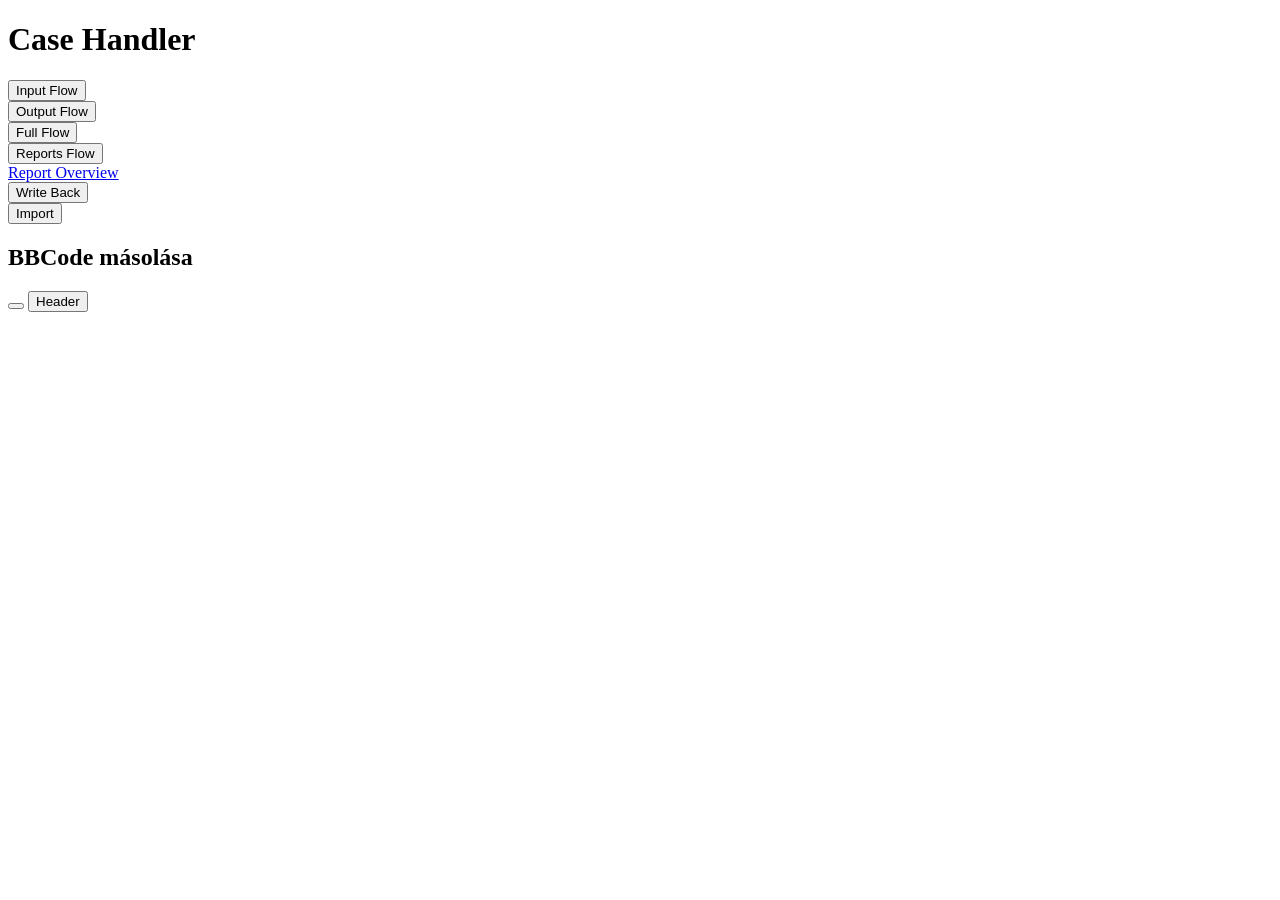
<file: tb-automation/src/main/resources/templates/index.html>
<!DOCTYPE html>
<html xmlns:th="http://www.thymeleaf.org">
<head>
    <meta charset="UTF-8">
    <title>Case Handler</title>
    <link href="https://fonts.googleapis.com/css2?family=Rajdhani:wght@400;600;700&display=swap" rel="stylesheet">
    <link th:href="@{/css/style.css}" rel="stylesheet">
</head>
<body>
<h1>Case Handler</h1>

<nav class="top-nav">
    <form method="post" action="/run-input">
        <button class="btn btn-nav" type="submit">Input Flow</button>
    </form>
    <form method="post" action="/run-output">
        <button class="btn btn-nav" type="submit">Output Flow</button>
    </form>
    <form method="post" action="/run-full">
        <button class="btn btn-nav" type="submit">Full Flow</button>
    </form>
    <form method="post" action="/run-reports">
        <button class="btn btn-nav" type="submit">Reports Flow</button>
    </form>
    <a href="/reports" class="btn btn-nav">Report Overview</a>
    <form method="post" action="/run-writeback">
        <button class="btn btn-nav" type="submit">Write Back</button>
    </form>
    <form method="post" action="/import-personal-records">
        <button class="btn btn-nav" type="submit">Import</button>
    </form>
</nav>

<p class="status" th:text="${status}"></p>

<div class="case-buttons" th:if="${not #lists.isEmpty(cases)}">
    <h2>BBCode másolása</h2>
    <div class="case-row" th:each="case : ${cases}">
        <button class="btn btn-case"
                th:text="${case.matchCode}"
                th:data-bbcode="${case.bbcodeContent}"
                onclick="copyBbcode(this)">
        </button>
        <button class="btn btn-title"
                th:data-title="${titles[case.id]}"
                onclick="copyTitle(this)">
            Header
        </button>
    </div>
</div>

<script>
    function copyBbcode(btn) {
    const content = btn.getAttribute('data-bbcode');
    navigator.clipboard.writeText(content);
    btn.classList.toggle('clicked');
}

function copyTitle(btn) {
    const content = btn.getAttribute('data-title');
    navigator.clipboard.writeText(content);
    btn.classList.toggle('clicked');
}
</script>
</body>
</html>
</file>
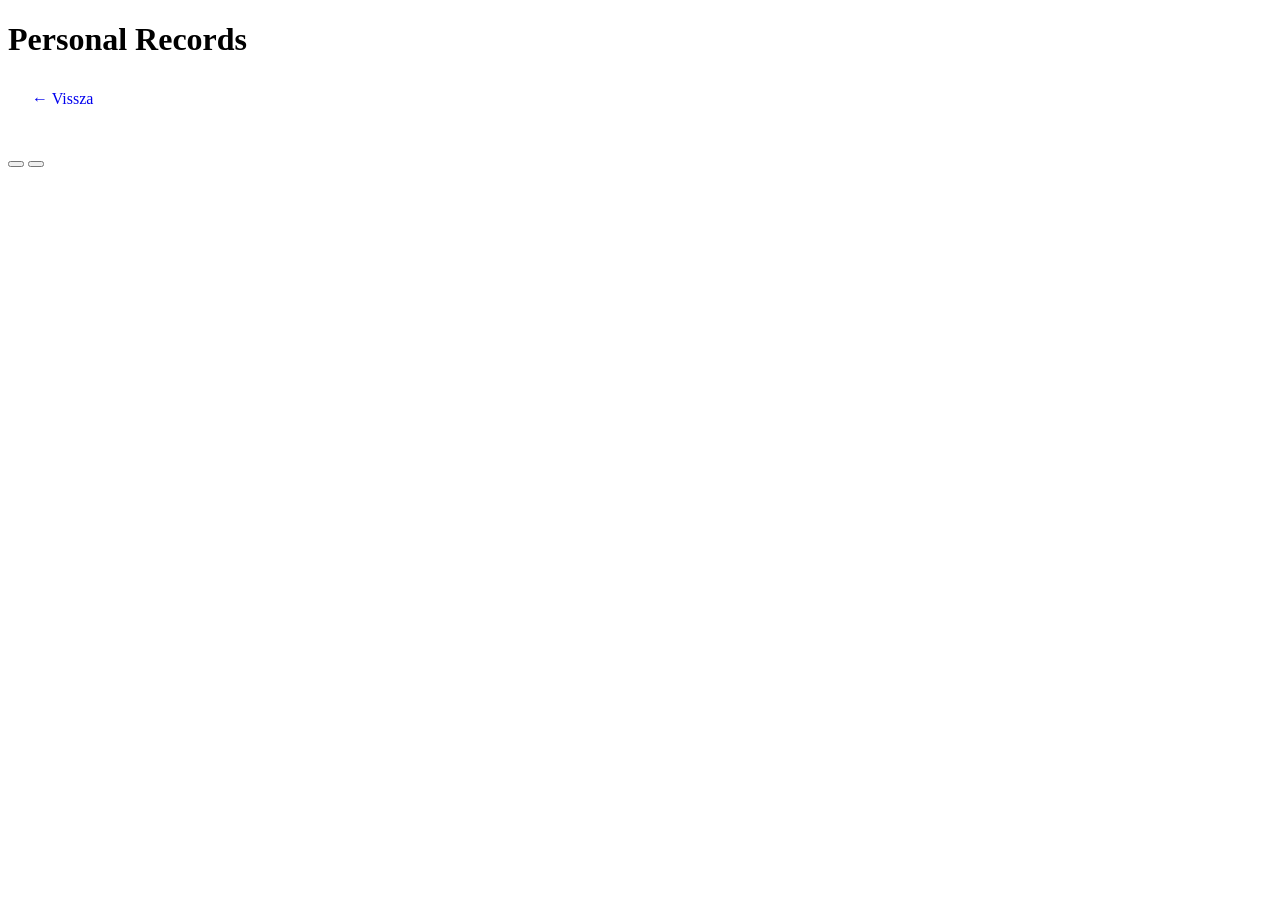
<file: tb-automation/src/main/resources/templates/personal-records.html>
<!DOCTYPE html>
<html xmlns:th="http://www.thymeleaf.org">
<head>
    <meta charset="UTF-8">
    <title>Personal Records</title>
    <link href="https://fonts.googleapis.com/css2?family=Rajdhani:wght@400;600;700&display=swap" rel="stylesheet">
    <link th:href="@{/css/style.css}" rel="stylesheet">
</head>
<body>
<h1>Personal Records</h1>

<a href="/" class="btn" style="display:inline-block; margin-bottom:32px; text-decoration:none; padding: 10px 24px;">← Vissza</a>

<div class="records-table">
    <div th:each="record : ${records}" class="record-row">
        <div class="record-info">
            <span class="record-player" th:text="${record.playerName}"></span>
            <span class="record-meta" th:text="${record.matchDate + ' · ' + record.matchCode}"></span>
            <span class="record-teams" th:text="${record.teams}"></span>
            <span class="record-team" th:text="${record.team != null ? record.team : '—'}"></span>
        </div>
        <div class="record-actions">
            <form method="post" action="/personal-records/update-team">
                <input type="hidden" name="id" th:value="${record.id}">
                <button class="btn btn-case" type="submit" name="team"
                        th:value="${teamSplits[record.id][0]}"
                        th:text="${teamSplits[record.id][0]}"></button>
                <button class="btn btn-case" type="submit" name="team"
                        th:value="${teamSplits[record.id][1]}"
                        th:text="${teamSplits[record.id][1]}"></button>
            </form>
        </div>
    </div>
</div>
</body>
</html>
</file>
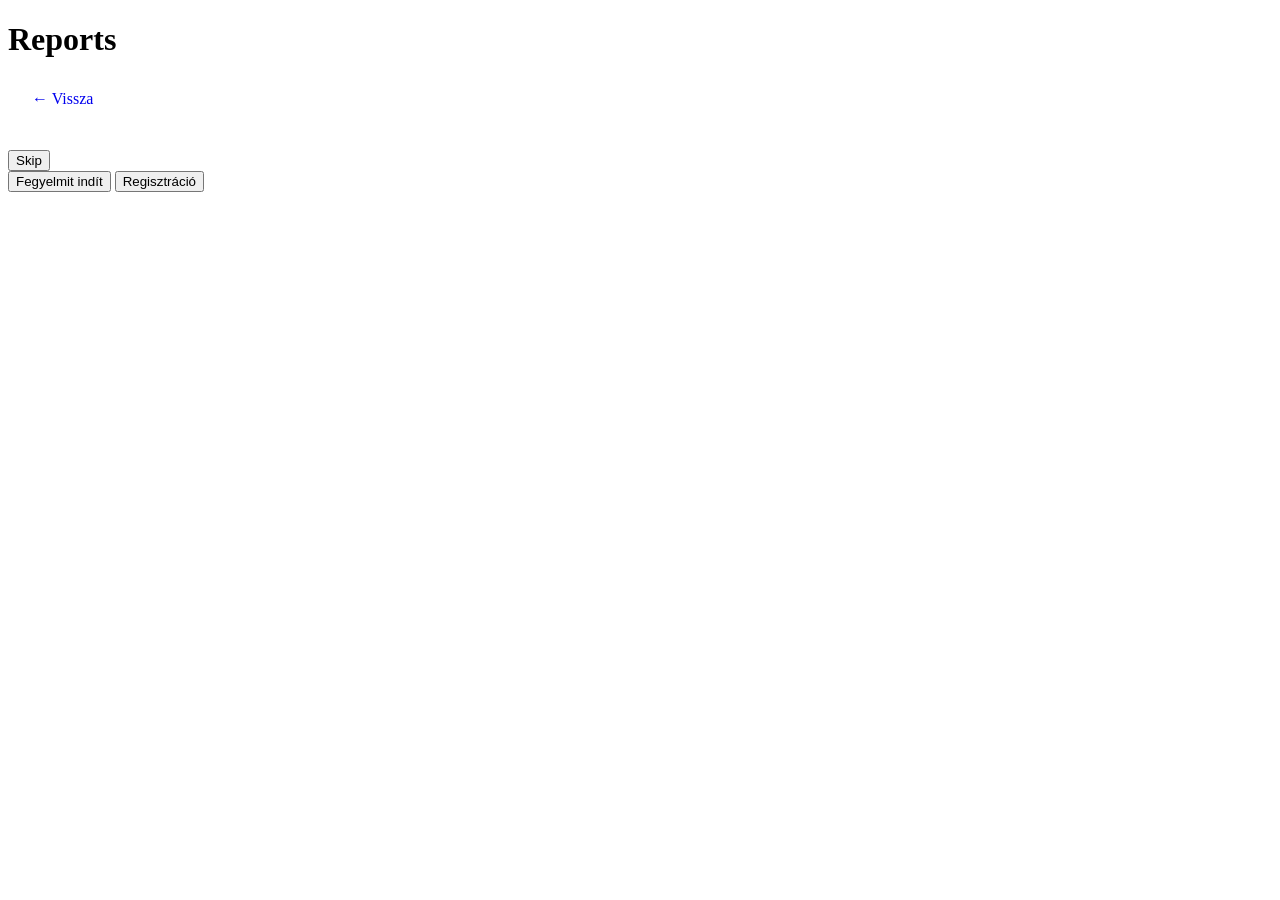
<file: tb-automation/src/main/resources/templates/reports.html>
<!DOCTYPE html>
<html xmlns:th="http://www.thymeleaf.org">
<head>
    <meta charset="UTF-8">
    <title>Reports</title>
    <link href="https://fonts.googleapis.com/css2?family=Rajdhani:wght@400;600;700&display=swap" rel="stylesheet">
    <link th:href="@{/css/style.css}" rel="stylesheet">
</head>
<body>
<h1>Reports</h1>

<a href="/" class="btn" style="display:inline-block; margin-bottom:32px; text-decoration:none; padding: 10px 24px;">← Vissza</a>

<div class="reports-list">
    <div th:each="report, iterStat : ${reports}"
         th:classappend="${iterStat.odd} ? 'report-card-odd' : 'report-card-even'"
         class="report-card">

        <div class="report-header">
            <span th:text="${report.matchDate}"></span>
            <span th:text="${report.matchCode}"></span>
            <span th:text="${report.teamHome}"></span>
            <span th:text="${report.teamAway}"></span>
        </div>

        <div class="report-texts">
            <div th:if="${report.report1}" class="report-text" th:text="${report.report1}"></div>
            <div th:if="${report.report2}" class="report-text" th:text="${report.report2}"></div>
            <div th:if="${report.report3}" class="report-text" th:text="${report.report3}"></div>
            <div th:if="${report.report4}" class="report-text" th:text="${report.report4}"></div>
        </div>

        <div class="report-actions">
            <form method="post" action="/reports/skip">
                <input type="hidden" name="id" th:value="${report.id}">
                <button class="btn btn-ignore" type="submit">Skip</button>
            </form>
            <button class="btn btn-disciplinary" type="button">Fegyelmit indít</button>
            <button class="btn btn-register" type="button"
                    th:data-id="${report.id}">Regisztráció</button>
        </div>

        <div class="register-form" th:id="'register-' + ${report.id}" style="display:none;">
            <form method="post" action="/reports/register">
                <input type="hidden" name="id" th:value="${report.id}">
                <input class="input-field" type="text" name="playerName" placeholder="Játékos neve">
                <input class="input-field" type="text" name="team" placeholder="Csapat">
                <input class="input-field" type="text" name="notes" placeholder="Megjegyzés">
                <button class="btn" type="submit">Submit</button>
            </form>
        </div>

    </div>
</div>

<script>
    document.querySelectorAll('.btn-register').forEach(btn => {
        btn.addEventListener('click', () => {
            const id = btn.getAttribute('data-id');
            const form = document.getElementById('register-' + id);
            form.style.display = form.style.display === 'none' ? 'block' : 'none';
        });
    });
</script>
</body>
</html>
</file>
